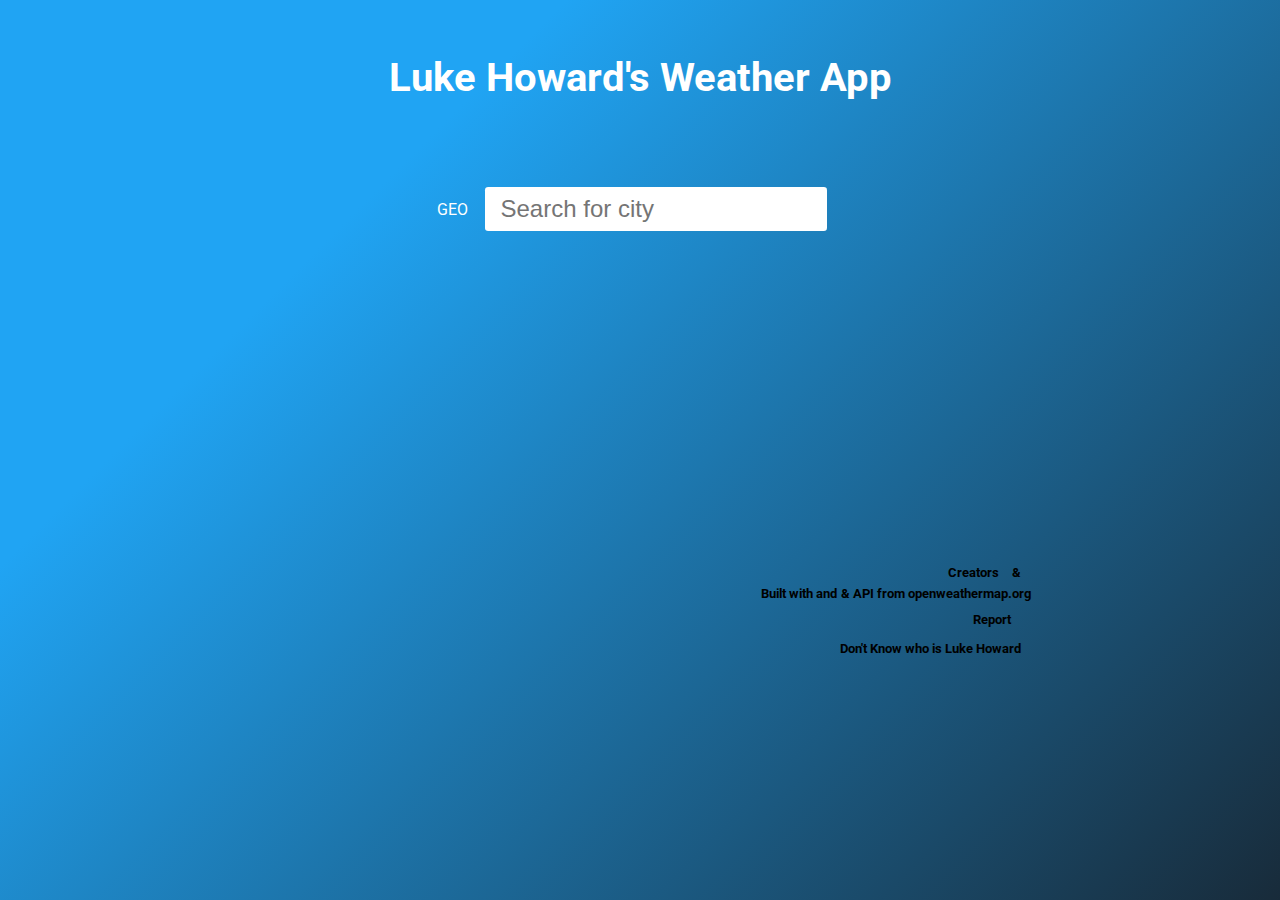
<file: index.html>
<!DOCTYPE html>
<html lang="en">
<head>
    <meta charset="UTF-8">
    <meta name="viewport" content="width=device-width, initial-scale=1.0">
    <link href="https://fonts.googleapis.com/css2?family=Roboto&display=swap" rel="stylesheet">
    <link rel="stylesheet" href="style.css">
    <link rel="stylesheet" href="https://cdnjs.cloudflare.com/ajax/libs/font-awesome/5.15.1/css/all.min.css" integrity="sha512-+4zCK9k+qNFUR5X+cKL9EIR+ZOhtIloNl9GIKS57V1MyNsYpYcUrUeQc9vNfzsWfV28IaLL3i96P9sdNyeRssA==" crossorigin="anonymous" />
    <link rel="preconnect" href="https://fonts.gstatic.com">
    <link rel="shortcut icon" href="icon/weather-app.png" type="image/x-icon">
    <title>Luke Howard's Weather App</title>
</head>
<body>
    <div class="location1">
        <a href="index.html"><h1 style="text-align: center;">Luke Howard's Weather App</h1></a>
        <!-- <h5 class="beta">beta</h5> -->
    </div>
    <div class="location-search">
        GEO
        <button title="Click twice" class="l-btn" type="submit" name="loc" onclick="geoLoc()">
            <i class="fa fa-map-marked-alt fa-2x"></i>
        </button>
        
        <form>
            <div class="city">
                <input class="c-search" type="text" placeholder="Search for city">
                <button class="s-btn" type="submit" name="search">
                    <i class="fa fa-search fa-2x"></i>
                </button>
            </div>
            
        </form>
    </div>
    <div class="location">
        <h1 class="location-timezone"></h1>
        <div class="weather-icon"><canvas id="icon1" width="128" height="128" onerror="this.style.display='none'"></canvas></div>
        <div class="current-time-section">
            <h3 class="c-title"></h3><span class="time-clock"></span><h3 class="current-time"></h3>
        </div>
    </div>
    <div class="temperature-description"></div> 
    <div class="weather-details">
        <div class="sunrise">
            <h4 class="s-title"></h4>
            <span class="sun"></span>
            
            <h3 class="sunrise-time"></h3>
        </div>
        <div class="sunset">
            <h4 class="ss-title"></h4>
            <span class="moon"></span>
            <h3 class="sunset-time"></h3>
        </div>
        <div class="humidity">
            <h4 class="h-title"></h4>
            <span class="tint"></span>
            <h3 class="humid-perct"></h3>
        </div>
        <div class="Wind">
            <h4 class="w-title"></h4>
            <span class="speez"></span>
            <h3 class="wind-speed"></h3>
        </div>
        <div class="degree-section">
            <h4 class="tp-title"></h4>
            <span class="temperature-degree"></span>
            <span class="tempR"></span>
            <button class="temp-btn" onclick="tempChange()"></button>
        </div>
    </div>
    <footer class="footer-msg">
        <h5 class="footer-title"> <i class="fas fa-code"></i> Creators <a title="Obi Wan Kenobi" class="linkers" href="https://github.com/StealthAdder" target="_blank"><i class="fab fa-jedi-order fa-lg"></i></a>&<a title="Saitama" class="linkers" href="https://github.com/DarkSchokolade" target="_blank"><i class="fas fa-user-ninja fa-lg"></i></a></h5>
        <br>
        <h5 class="footer-title" >& API <i class="fas fa-cloud"></i> from openweathermap.org</h5><h5 class="footer-title" >Built with <i class="fab fa-js"></i> and <i class="fab fa-html5"></i></h5>
        <br>
        <h5 class="footer-title">Report <i class="fas fa-bug"></i> <i class="fas fa-arrow-right"></i><a href="https://github.com/StealthAdder/Weather-App/issues/new" target="_blank"><i class="fab fa-github"></i></a></h5>
        <br>
        <br>
        <h5 class="footer-title" >Don't Know who is Luke Howard <i class="fas fa-arrow-right"></i><a class="linkers" href="https://en.wikipedia.org/wiki/Luke_Howard" target="_blank"><i class="fas fa-user-astronaut"></i></a></h5>
    </footer>
    <script src="skycons.js"></script>
    <script src="search.js"></script>
    <script src="event/tempChange.js"></script>
    <script src="geoloc.js"></script>

</body>
</html>
</file>
<file: style.css>
* {
	margin: 0;
	padding: 0;
	box-sizing: border-box;
}

body {
	height: 100vh;
	display: flex;
	flex-direction: column;
	align-items: center;
	font-family: "Roboto";
	color: white;
	background-color: #182b3a;
	background-image: linear-gradient(315deg, #182b3a 0%, #20a4f3 74%);
}

.location,
.temperature {
	height: 15vh;
	width: 50%;
	display: flex;
	justify-content: space-around;
	align-items: center;
}
.location {
	height: 22vh;
	width: 50%;
}

.location1,
.location-search {
	height: 15vh;
	width: 50%;
	margin-top: 10px;
	display: flex;
	justify-content: center;
	align-items: center;
}

.location-search {
	height: 12vh;
}

.set-btn,
a {
	font-size: 20px;
	padding: 10px 10px;
	color: white;
	text-decoration: none;
}

.wicon {
	pointer-events: none;
	max-height: 50%;
}

/* Search based on City */
.c-search {
	border-style: none;
	border-radius: 0.2rem;
	min-width: 300px;
	padding: 8px 16px;
	font-size: 1.5rem;
	margin: 5px;
	outline: none;
}

.city {
	display: flex;
	justify-content: space-around;
	align-items: center;
}

.fa,
.fa-search,
.fa-2x,
.fa-map-marked-alt {
	pointer-events: none;
	cursor: pointer;
	color: white;
}

.fa-map-marked-alt-geoloc-red {
	color: rgb(255, 32, 32);
}

.fa-sync-alt {
	cursor: pointer;
	background-color: transparent;
	color: lightsteelblue;
}

.temp-btn {
	background-color: transparent;
	border-color: transparent;
	cursor: pointer;
	padding: 5px;
	outline: none;
}

.s-btn,
.l-btn {
	cursor: pointer;
	padding: 6px 6px;
	border-radius: 5rem;
	outline: none;
	border-style: none;
	background-color: transparent;
}

/* details sun rise and set */

.weather-details {
	display: flex;
}

.sunrise,
.sunset,
.humidity,
.Wind {
	padding: 5px 20px;
	display: flex;
	flex-direction: column;
	justify-content: center;
	align-items: center;
}

.current-time-section {
	display: flex;
	flex-direction: column;
	justify-content: center;
	align-items: center;	
}

.degree-section {
	padding: 5px 20px;
}

/* TEMP SECTION */
.temperature-degree {
	font-weight: bolder;
	font-size: 22px;
}

.tempR {
	font-weight: bolder;
	font-size: 23px;
}

.temperature-description {
	padding: 10px 5px;
	font-size: 2rem;
	text-transform: capitalize;
}

/* titles in the detail section */
.s-title,
.ss-title,
.h-title,
.tp-title,
.w-title {
	padding: 5px;
}

.sunrise-time,
.sunset-time,
.humid-perct,
.wind-speed {
	padding: 5px;
}

.temperature-degree {
	padding: 10px 0px 0px 5px;
}

.tempR {
	padding: 10px 0px 0px 0px;
}

/* Current Time info */
.current-time,
.time-clock {
	padding: 5px;
}

/* title center */
.c-title {
	text-align: center;
}


/* Beta style */

.beta {
	border-style: inset;
	padding: 3px 6px;

	border-radius: 1.2rem;
	border-color: #3fb950;
	color: #3fb950;
}

/* footer */
.footer-msg {
	color: #000000;
	margin-top: 3vh;
	margin-left: 40%;
}

/* CREDITS */
.fa-user-ninja::after,
.fa-user-ninja::before,
.fa-jedi-order::after,
.fa-jedi-order::before,
.fa-user-astronaut::before,
.fa-user-astronaut::after,
.fa-github {
	color: #000000;
	/* color: rgb(170, 161, 161); */
}

.footer-title,
.credit-title {
	padding: 2px 2px;
	float: right;
	color: #000000;
	/* color: rgb(170, 161, 161); */
}

.linkers {
	padding: 5px;
}
</file>
